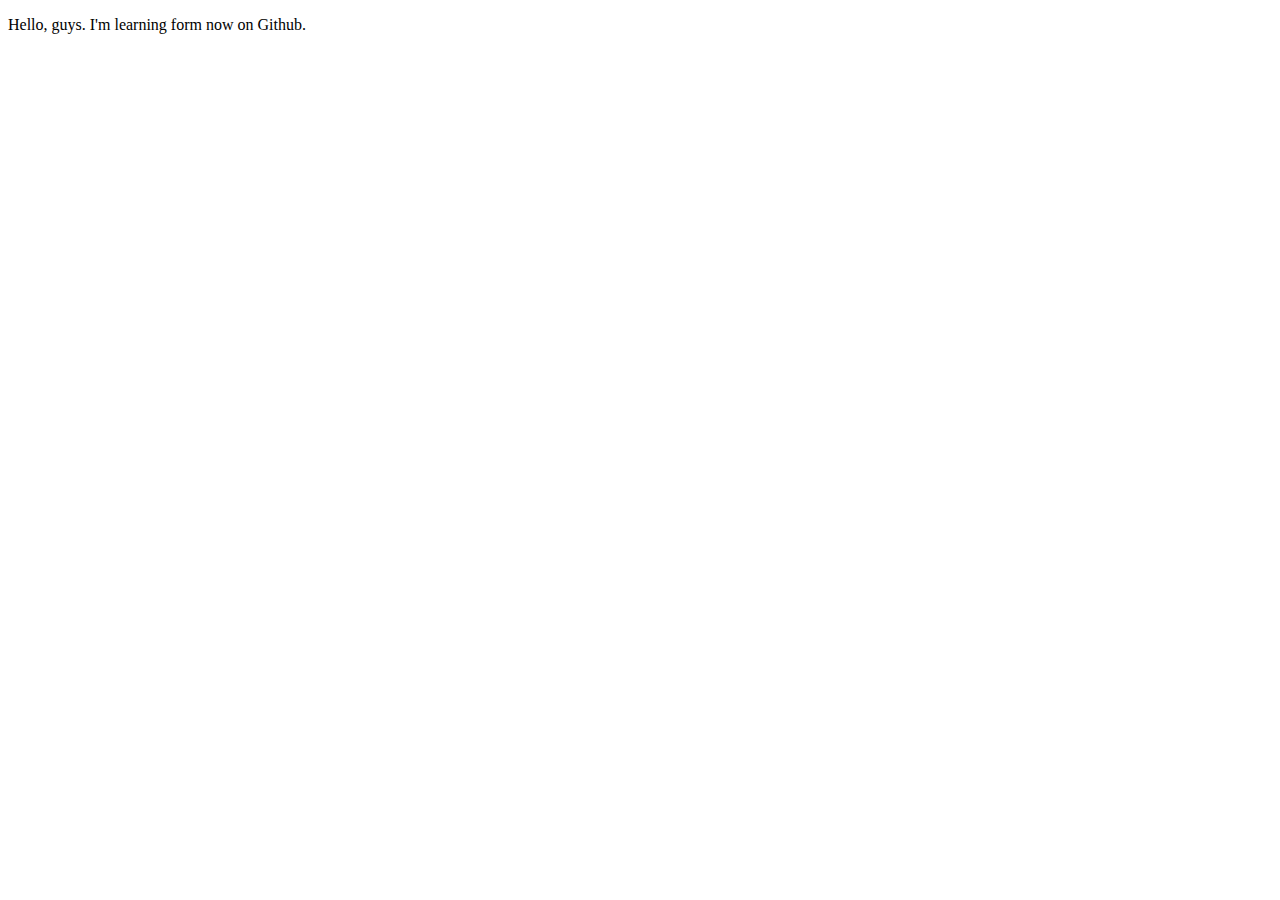
<file: index.html>
<!DOCTYPE html>
<html lang="en">
<head>
    <meta charset="UTF-8">
    <meta http-equiv="X-UA-Compatible" content="IE=edge">
    <meta name="viewport" content="width=device-width, initial-scale=1.0">
    <title>Hola, Mundo!</title>
</head>
<body>
    <p>
        Hello, guys. I'm learning form now on Github.
    </p>
</body>
</html>
</file>
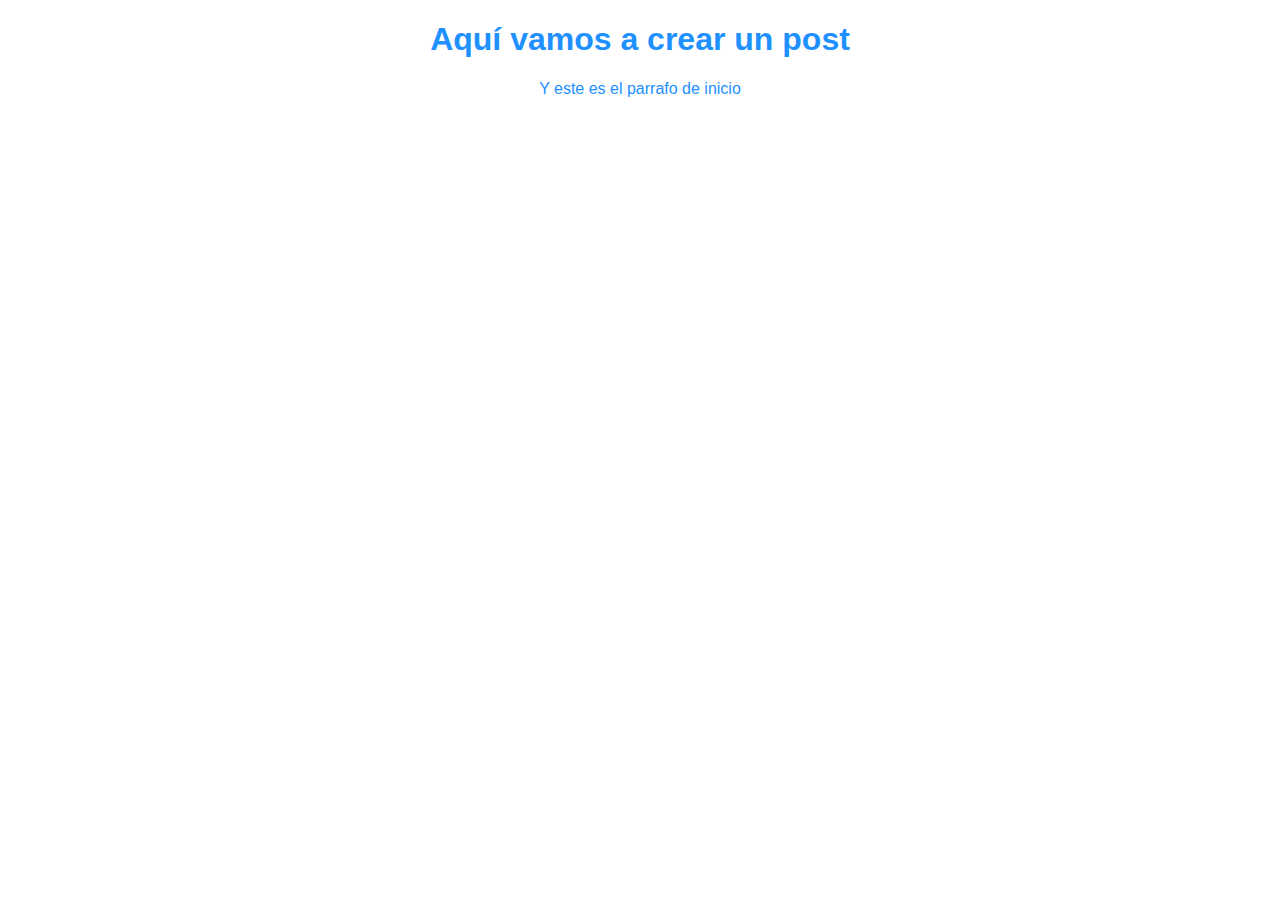
<file: blogspot/blogpost.html>
<!DOCTYPE html>
<html lang="en">
<head>
    <meta charset="UTF-8">
    <meta http-equiv="X-UA-Compatible" content="IE=edge">
    <meta name="viewport" content="width=device-width, initial-scale=1.0">
    <title>Alejandro Posting</title>
    <link rel="stylesheet" href="css/estilos.css" />
</head>
<body>
    <h1>Aquí vamos a crear un post</h1>
    <p>Y este es el parrafo de inicio</p>
</body>
</html>
</file>
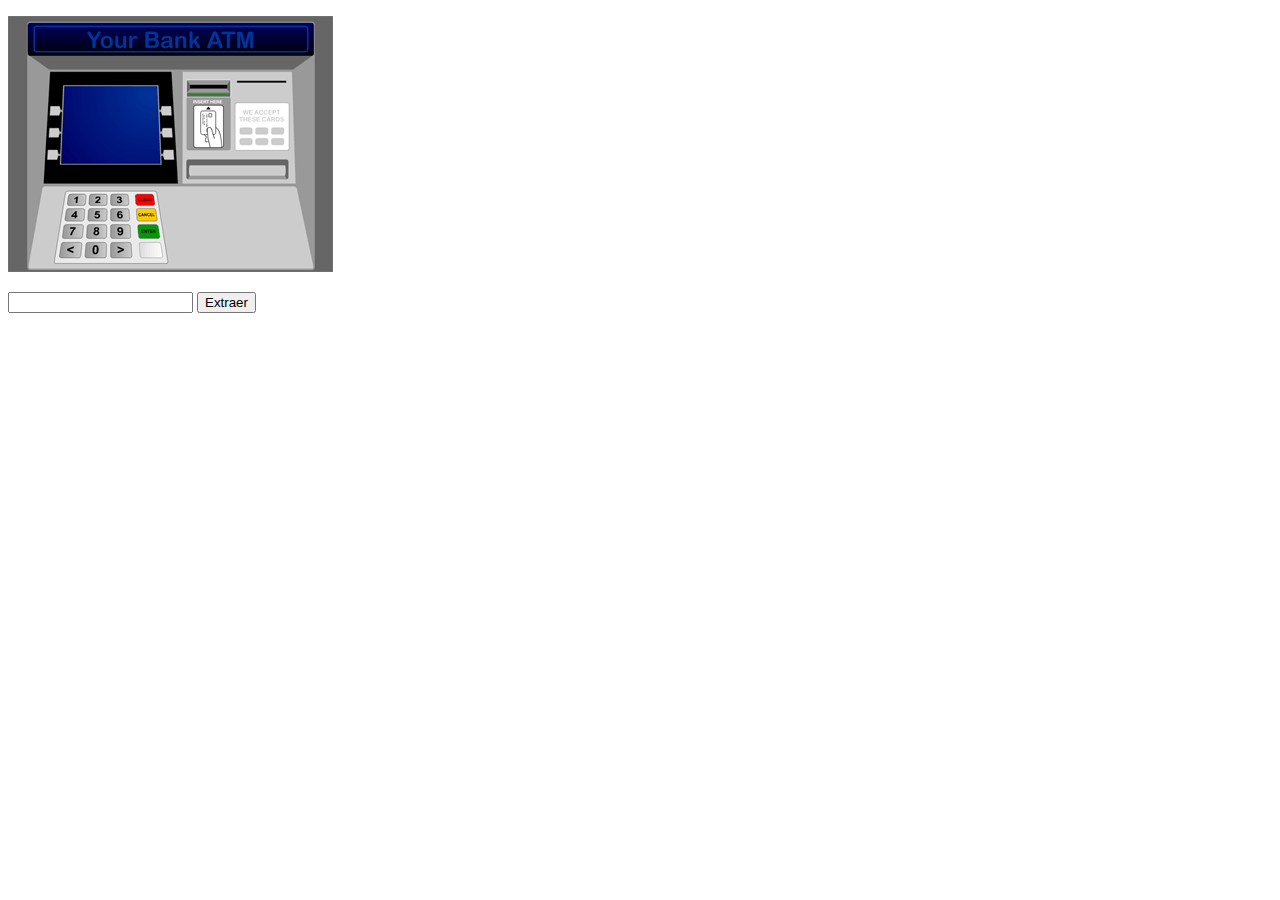
<file: cajero/atm.html>
<!DOCTYPE html>
<html>
  <head>
    <meta charset="utf-8">
    <title>Cajero automatico</title>
  </head>
  <body>
    <p>
      <img src="cajero.gif" />
    </p>
    <p>
      <input type="number" id="dinero" />
      <input type="button" value="Extraer" id="extraer" />
    </p>
    <p id="resultado"></p>
    <script src="cajero.js">
    </script>
  </body>
</html>
</file>
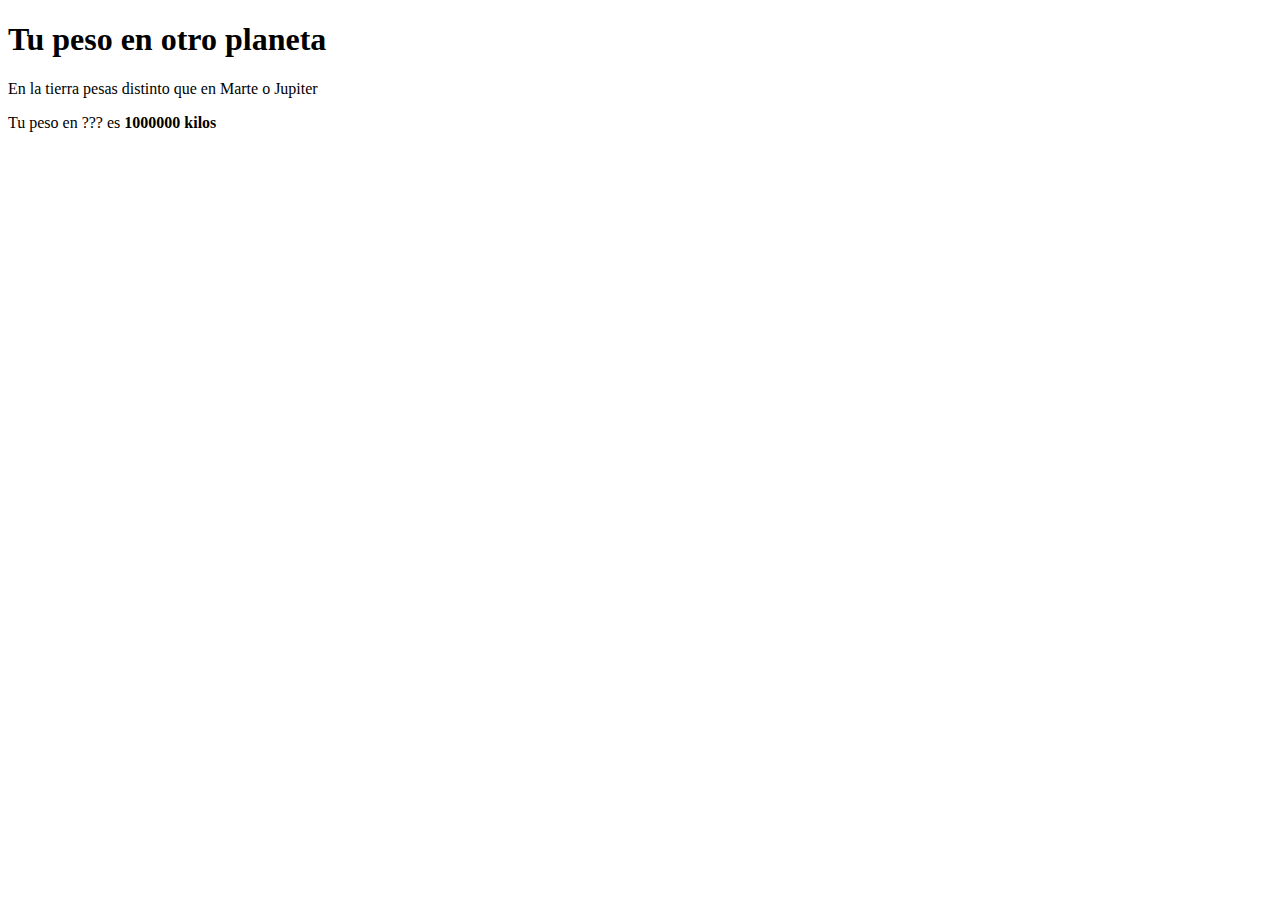
<file: other_things/Lugar donde pesas menos.html>
<!DOCTYPE html>
<html lang="en">
<head>
  <meta charset="UTF-8">
  <meta http-equiv="X-UA-Compatible" content="IE=edge">
  <meta name="viewport" content="width=device-width, initial-scale=1.0">
  <title>Tu peso en un lugar donde pesas menos</title>
</head>
<body>
  <h1>Tu peso en otro planeta</h1>
  <p>En la tierra pesas distinto que en Marte o Jupiter</p>
</body>
<script>
    var usuario = prompt("¿Cuál es tu peso?");
    var planeta = parseInt(prompt("Elige tu planeta\n1 para marte, 2 para Jupiter"));
    var peso = parseInt(usuario);
    var g_Tierra = 9.8;
    var g_Marte = 3.7;
    var g_Jupiter = 24.8;
    var peso_Final;
    var nombre;
    if(planeta == 1)
    {
      peso_Final = peso * g_Marte / g_Tierra;
      nombre = "Marte";
    }
    else if(planeta ==2)
    {
      peso_Final = peso * g_Jupiter / g_Tierra;
      nombre = "Jupiter";
    }
    else
    {
    peso_Final = 1000000;
    nombre = "???";
    }
    peso_Final = parseInt(peso_Final);
    document.write("Tu peso en " + nombre + " es <strong>" + peso_Final +" kilos </strong>");
    </script>
</html>
</file>
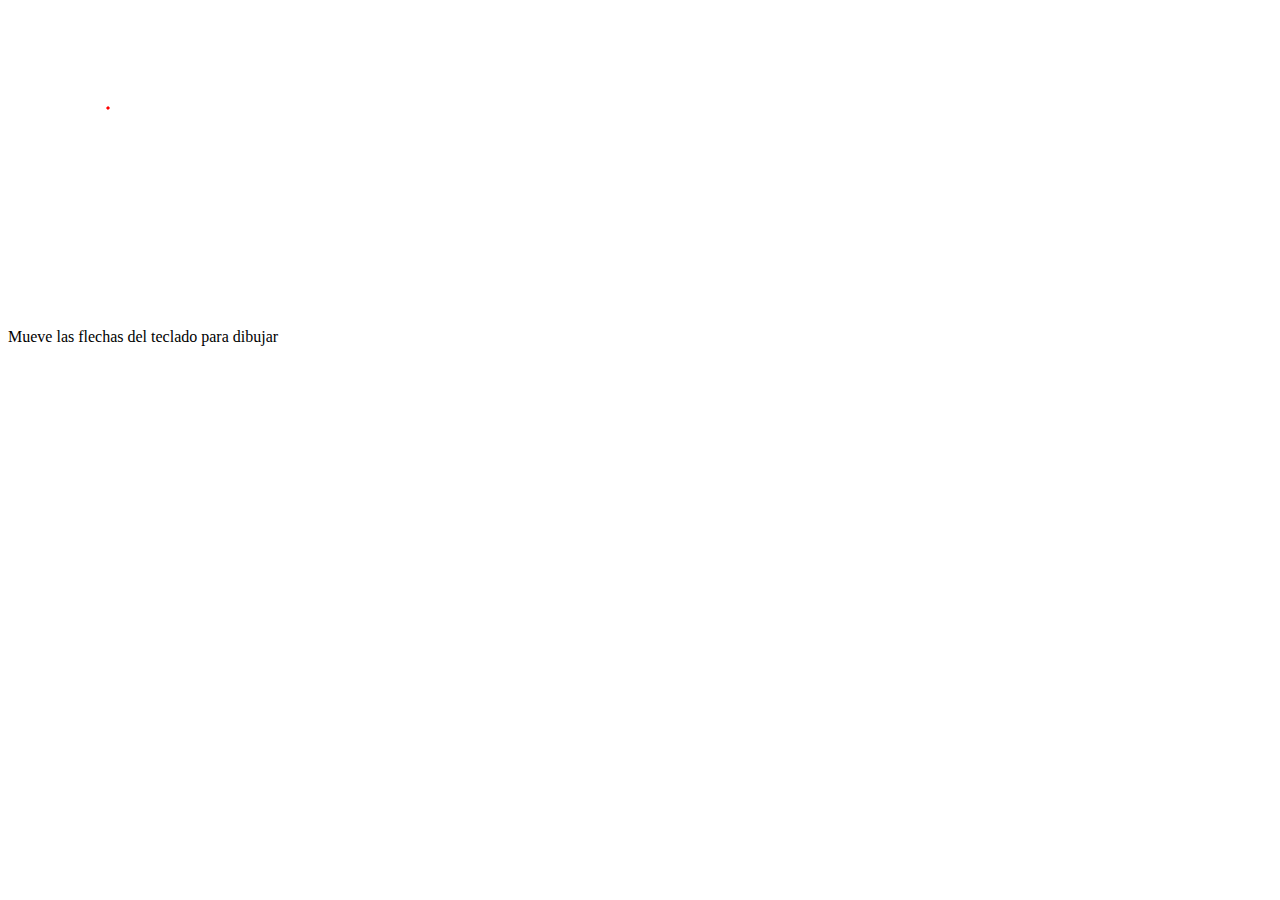
<file: teclas/flechas.html>
<!DOCTYPE html>
<html>
    <head>
     <meta charset="utf-8" />
     <title>Dibujando con flechas</title>
    </head>
    <body>
     <canvas width="300" height="300" id="area_de_dibujo"></canvas>
     <p>Mueve las flechas del teclado para dibujar</p>
     <script src="eventos.js"></script>
    </body>
</html>
</file>
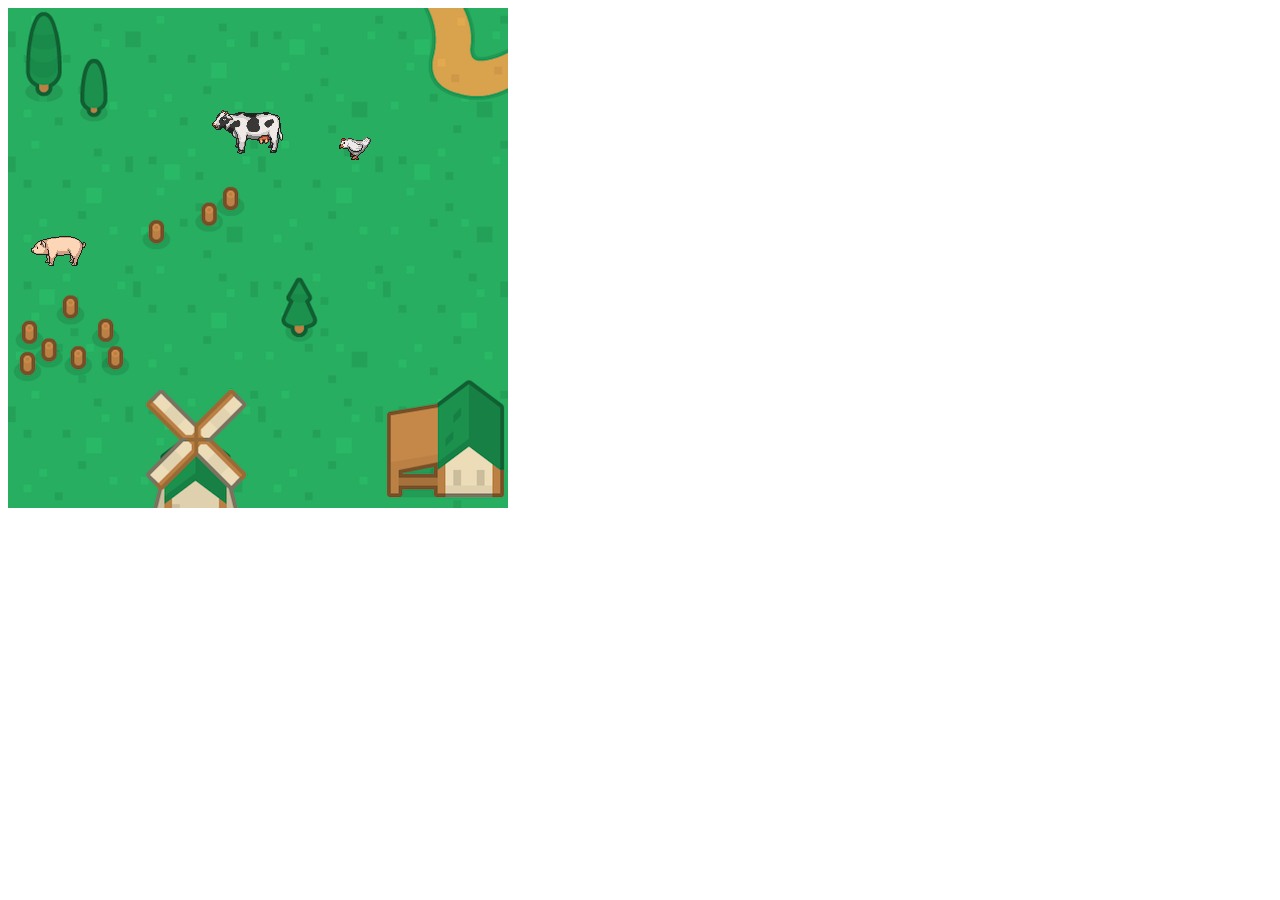
<file: Villa Platzi/villa.html>
<!DOCTYPE html>
<html lang="en">
<head>
    <meta charset="UTF-8">
    <meta http-equiv="X-UA-Compatible" content="IE=edge">
    <meta name="viewport" content="width=device-width, initial-scale=1.0">
    <title>Villa Platzi</title>
</head>
<body>
    <canvas width="500" height="500" id="villaplatzi">
    </canvas>
    <script src="platzi.js"></script>
</body>
</html>
</file>
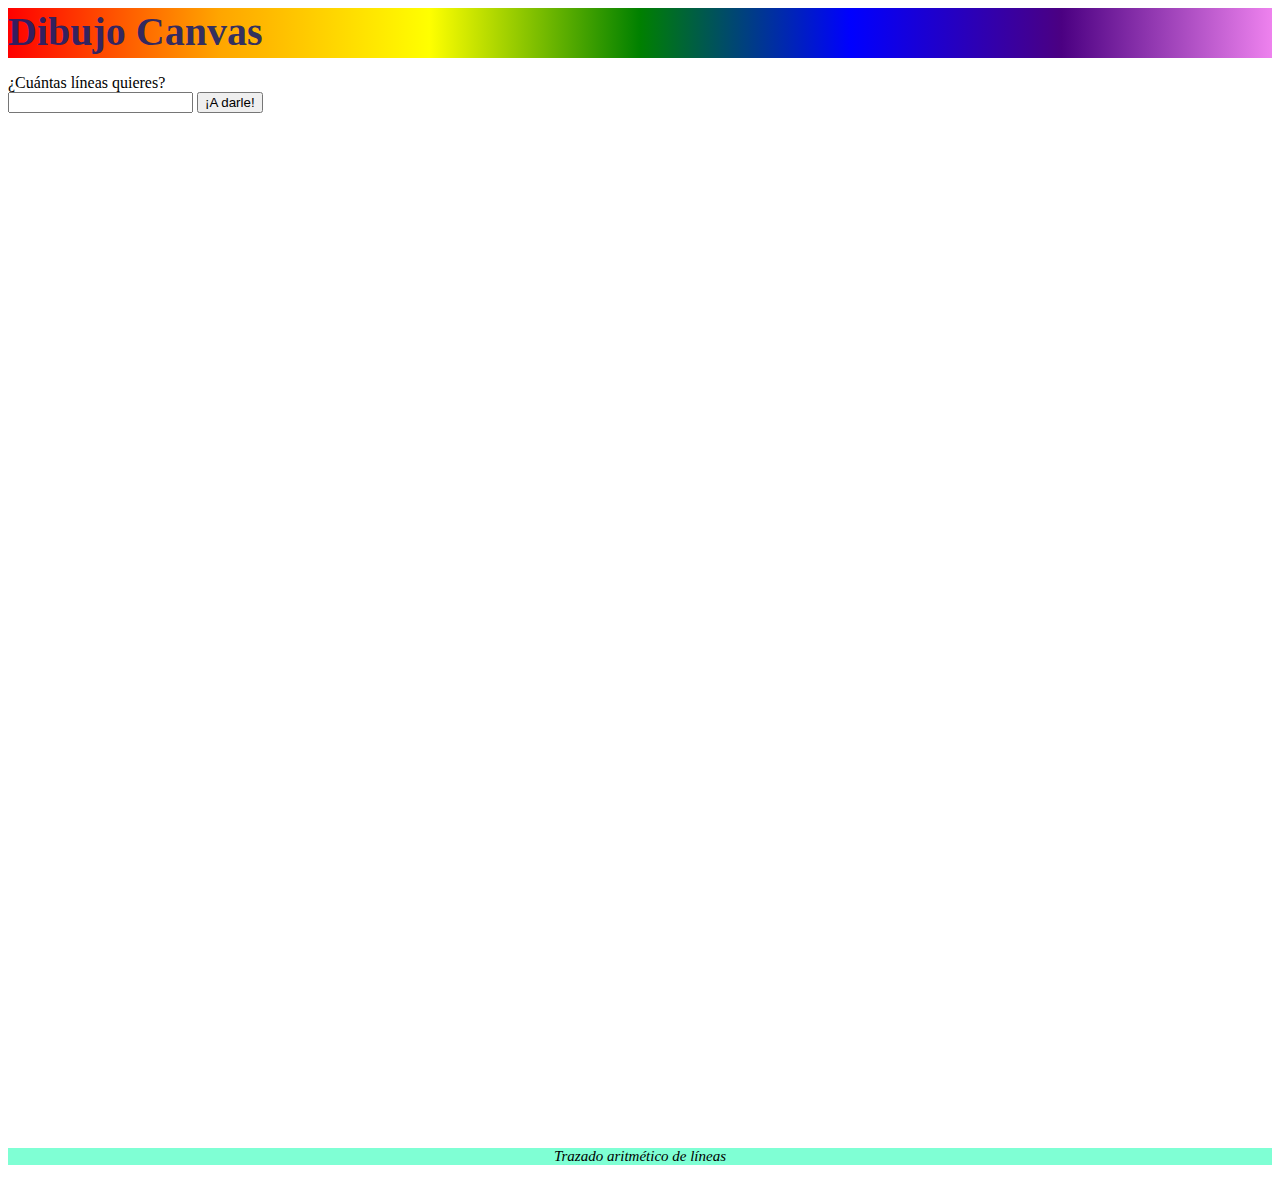
<file: dom/canvas/dibujo.html>
<!DOCTYPE html>
<html lang="en">
<head>
    <meta charset="UTF-8">
    <meta http-equiv="X-UA-Compatible" content="IE=edge">
    <meta name="viewport" content="width=device-width, initial-scale=1.0">
</head>
<style> 
#grad1 {
  height: 50px;
  background-color: red;
  background-image: linear-gradient(to right, red, orange, yellow, green, blue, indigo, violet);
}
</style>
<body>
<div id="grad1" style="text-align:left;margin:auto;color:#18206de1;font-size:40px;font-weight:bold">
Dibujo Canvas
</div>
<p>
    ¿Cuántas líneas quieres? <br>
    <input type="text" id="texto_lineas" />
    <input type="button" value="¡A darle!" id="botoncito" />
</p>
<canvas width="1000" height="1000" id="dibujito"></canvas>
<p style="background-color: aquamarine;text-align: center;font-size: 15px;font-style: oblique; font-weight: bond; text-shadow: violet;text-size-adjust: 20px;"> Trazado aritmético de líneas</p>
<script src="dibujo.js"></script>
</body>
</div>
</html>
</file>
<file: blogspot/css/estilos.css>
body 
{
    color: dodgerblue;
    text-align: center;
    font-family: 'Lucida Sans', 'Lucida Sans Regular', 'Lucida Grande', 'Lucida Sans Unicode', Geneva, Verdana, sans-serif;
}
</file>
